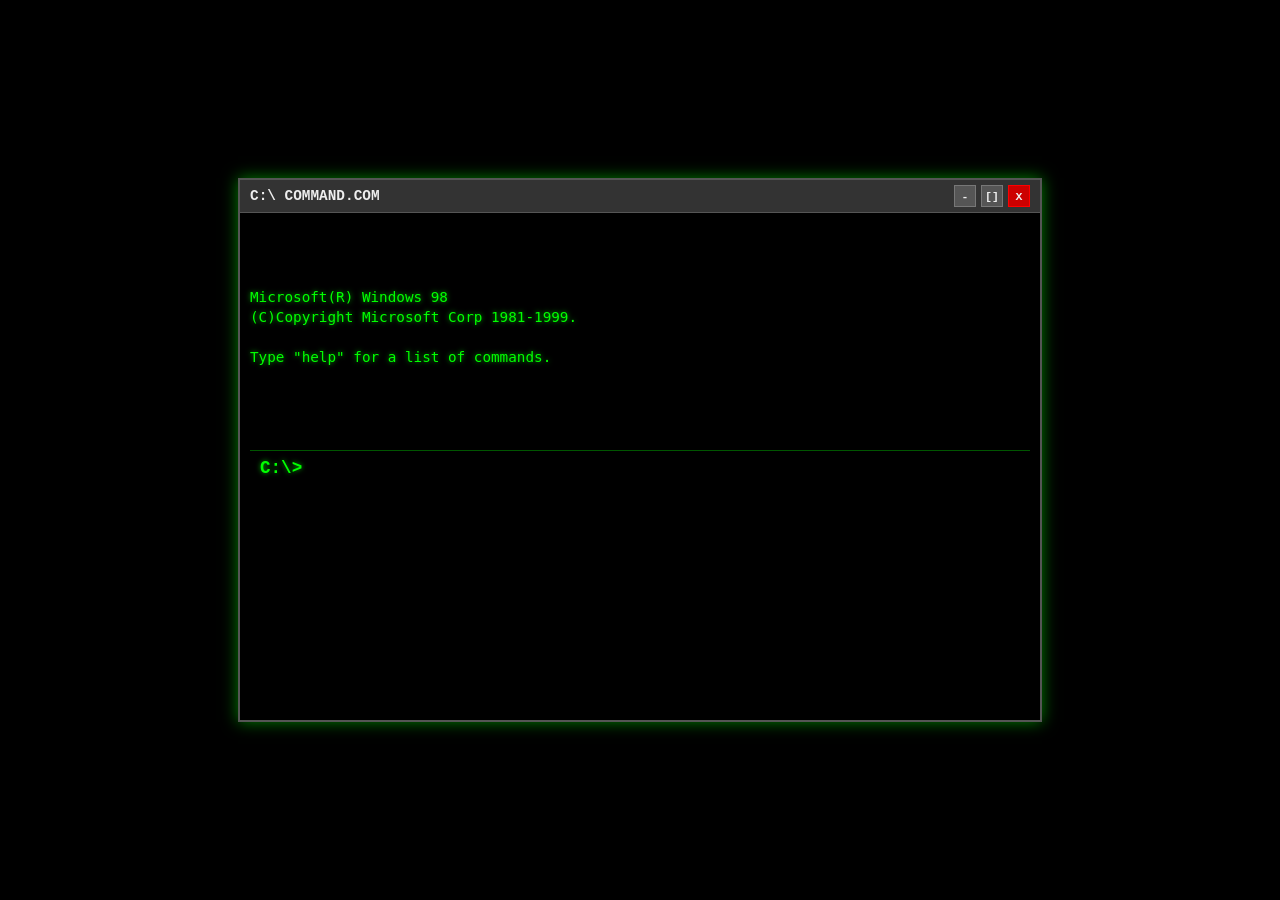
<file: findex.html>
<!DOCTYPE html>
<html lang="en">
<head>
    <meta charset="UTF-8">
    <meta name="viewport" content="width=device-width, initial-scale=1.0">
    <title>Retro Console with Game</title>
    <link rel="stylesheet" href="style.css">
    <link href="https://fonts.googleapis.com/css2?family=Press+Start+2P&display=swap" rel="stylesheet">
</head>
<body>
    <div class="console-container" id="consoleContainer">
        <div class="console-header">
            <span class="console-title">C:\ COMMAND.COM</span>
            <div class="console-buttons">
                <span class="console-button minimize">-</span>
                <span class="console-button maximize">[]</span>
                <span class="console-button close">X</span>
            </div>
        </div>
        <div class="console-body">
            <pre id="console-output"></pre>
            <div class="console-input-line">
                <span class="prompt">C:\></span><input type="text" id="console-input" autofocus>
            </div>
        </div>
    </div>

    <div class="game-container" id="gameContainer">
        <canvas class="emscripten" id="gameCanvas" oncontextmenu="event.preventDefault()" tabindex=-1></canvas>
        <button id="quitGameButton" class="quit-game-button">Quit Game</button>
    </div>

    <script>
        const consoleContainer = document.getElementById('consoleContainer');
        const gameContainer = document.getElementById('gameContainer');
        const gameCanvas = document.getElementById('gameCanvas');
        const quitGameButton = document.getElementById('quitGameButton');

        const consoleOutput = document.getElementById('console-output');
        const consoleInput = document.getElementById('console-input');

        let gameModule = null; // To store the Emscripten Module object

        const commands = {
            'help': 'Available commands: help, about, date, clear, play',
            'about': 'This is a simulated retro console with an integrated game!',
            'date': new Date().toLocaleString(),
            'clear': '',
            'play': '' // Command to start the game
        };

        function appendToOutput(text, className = '') {
            const line = document.createElement('span');
            line.textContent = text;
            if (className) {
                line.classList.add(className);
            }
            consoleOutput.appendChild(line);
            consoleOutput.appendChild(document.createElement('br'));
            consoleOutput.scrollTop = consoleOutput.scrollHeight;
        }

        // --- Game Specific Functions ---
        function loadAndRunGame() {
            // Hide the console
            consoleContainer.style.display = 'none';
            // Show the game container
            gameContainer.style.display = 'flex'; // Use flex to center the canvas

            // appendToOutput('Loading your_game.js...');

            // If the game script hasn't been loaded yet, load it
            if (!gameModule) {
                // Define the Module object for Emscripten
                window.Module = {
                    canvas: gameCanvas,
                    // You can add other Module properties here if needed
                    // e.g., print: (text) => appendToOutput('Game Log: ' + text),
                    // printErr: (text) => appendToOutput('Game Error: ' + text, 'error'),
                    onRuntimeInitialized: function() {
                        appendToOutput('Game loaded and initialized!');
                    }
                };

                const script = document.createElement('script');
                script.src = 'your_game.js';
                script.type = 'text/javascript';
                script.onload = () => {
                    appendToOutput('Game script loaded. Initializing game...');
                    gameModule = window.Module; // Store the Module
                    // Emscripten automatically runs the game after the script loads and Module is defined.
                };
                script.onerror = () => {
                    appendToOutput('Error: Could not load your_game.js. Make sure it\'s in the correct directory.', 'error');
                    quitGame(); // Go back to console on error
                };
                document.body.appendChild(script);
            } else {
                // If the game script was already loaded (e.g., user played before),
                // Emscripten might need a way to 'restart' or 're-focus'.
                // For most simple Emscripten games, showing the canvas again is enough.
                // If your game requires re-initialization, you'd need to expose a function from `your_game.js`.
                appendToOutput('Game already loaded. Displaying game...');
                if (gameModule && typeof gameModule.canvas.focus === 'function') {
                    gameModule.canvas.focus(); // Give focus back to the canvas
                }
            }
            consoleInput.value = ''; // Clear the input after 'play'
        }

        function quitGame() {
            appendToOutput('Returning to console...');
            // Hide the game container
            gameContainer.style.display = 'none';
            // Show the console
            consoleContainer.style.display = 'flex';
            consoleOutput.scrollTop = consoleOutput.scrollHeight; // Scroll to bottom
            consoleInput.focus(); // Give focus back to the console input
        }

        quitGameButton.addEventListener('click', quitGame); // Attach event listener to the quit button

        // --- Main Console Logic ---
        function processCommand(command) {
            const lowerCommand = command.toLowerCase();
            if (lowerCommand === 'play') {
                loadAndRunGame();
            } else {
                const output = commands[lowerCommand];
                if (output !== undefined) {
                    if (lowerCommand === 'clear') {
                        consoleOutput.innerHTML = '';
                    } else {
                        appendToOutput(output);
                    }
                } else {
                    appendToOutput(`'${command}' is not recognized as an internal or external command, operable program or batch file.`);
                }
            }
        }

        // Initial welcome message
        appendToOutput('Microsoft(R) Windows 98');
        appendToOutput('(C)Copyright Microsoft Corp 1981-1999.');
        appendToOutput('');
        appendToOutput('Type "help" for a list of commands.');
        appendToOutput('');


        consoleInput.addEventListener('keydown', function(event) {
            if (event.key === 'Enter') {
                const command = consoleInput.value.trim();
                appendToOutput(`C:\\>${command}`, 'command-echo'); // Always echo in the console
                processCommand(command);
                consoleInput.value = '';
            }
        });
    </script>
</body>
</html>
</file>
<file: style.css>
body {
    background-color: #000;
    display: flex; /* Use flexbox for body to manage console and game layout */
    justify-content: center;
    align-items: center;
    min-height: 100vh;
    margin: 0;
    font-family: 'Press Start 2P', cursive;
    font-family: 'Courier New', Courier, monospace;
    overflow: hidden; /* Prevent body scrollbars */
}

/* Console Container */
.console-container {
    background-color: #000;
    border: 2px solid #555;
    box-shadow: 0 0 15px rgba(0, 255, 0, 0.5);
    width: 80%;
    max-width: 800px;
    height: 60vh;
    display: flex; /* Changed from block to flex */
    flex-direction: column;
    overflow: hidden;
    position: relative; /* For z-index if needed */
}

.console-header {
    background-color: #333;
    color: #eee;
    padding: 5px 10px;
    display: flex;
    justify-content: space-between;
    align-items: center;
    border-bottom: 1px solid #555;
    font-size: 0.9em;
    font-weight: bold;
}

.console-title {
    flex-grow: 1;
}

.console-buttons {
    display: flex;
    gap: 5px;
}

.console-button {
    background-color: #555;
    color: #eee;
    width: 20px;
    height: 20px;
    display: flex;
    justify-content: center;
    align-items: center;
    cursor: pointer;
    border: 1px solid #777;
    font-size: 0.8em;
}

.console-button:hover {
    background-color: #777;
}

.console-button.close {
    background-color: #c00;
    border-color: #f00;
}

.console-button.close:hover {
    background-color: #e00;
}

.console-body {
    flex-grow: 1;
    background-color: #000;
    color: #0f0;
    padding: 10px;
    overflow-y: auto;
    font-size: 1.1em;
    white-space: pre-wrap;
    word-break: break-all;
    line-height: 1.4;
    text-shadow: 0 0 5px rgba(0, 255, 0, 0.7);
}

.console-body::-webkit-scrollbar {
    width: 10px;
}

.console-body::-webkit-scrollbar-track {
    background: #333;
}

.console-body::-webkit-scrollbar-thumb {
    background: #0f0;
    border: 1px solid #0a0;
}

.console-body::-webkit-scrollbar-thumb:hover {
    background: #0c0;
}

.console-input-line {
    display: flex;
    align-items: center;
    padding: 5px 10px;
    background-color: #000;
    border-top: 1px solid #050;
}

.prompt {
    color: #0f0;
    margin-right: 5px;
    font-weight: bold;
}

#console-input {
    flex-grow: 1;
    background-color: transparent;
    border: none;
    outline: none;
    color: #0f0;
    font-size: 1.1em;
    caret-color: #0f0;
    font-family: 'Courier New', Courier, monospace;
}

#console-input:focus {
    animation: blink-caret 1s infinite step-end;
}

@keyframes blink-caret {
    from, to { border-right: 0.08em solid #0f0; }
    50% { border-right: 0.08em solid transparent; }
}

.command-echo {
    color: #0f0;
}

/* --- Game Specific Styles --- */
.game-container {
    position: absolute; /* Position it absolutely to fill the screen */
    top: 0;
    left: 0;
    width: 100vw;
    height: 100vh;
    background-color: black; /* Ensure background is black */
    display: none; /* Initially hidden */
    justify-content: center; /* Center the canvas */
    align-items: center; /* Center the canvas */
    flex-direction: column; /* Stack canvas and button vertically */
}

#gameCanvas {
    /* Style your canvas as needed, but Emscripten usually handles size */
    /* Ensure it scales nicely within its container */
    max-width: 100%;
    max-height: 100%;
    display: block; /* Important to remove extra space below canvas */
}

.quit-game-button {
    position: absolute; /* Position button relative to game-container */
    bottom: 20px;
    left: 50%;
    transform: translateX(-50%); /* Center horizontally */
    background-color: #c00; /* Red button */
    color: white;
    border: 2px solid #f00;
    padding: 10px 20px;
    font-size: 1em;
    font-family: 'Press Start 2P', cursive;
    cursor: pointer;
    box-shadow: 0 0 10px rgba(255, 0, 0, 0.5); /* Red glow */
    transition: background-color 0.2s, box-shadow 0.2s;
}

.quit-game-button:hover {
    background-color: #e00;
    box-shadow: 0 0 15px rgba(255, 0, 0, 0.8);
}

/* Error message style for console output */
.error {
    color: #f00; /* Red text for errors */
    font-weight: bold;
}
</file>
